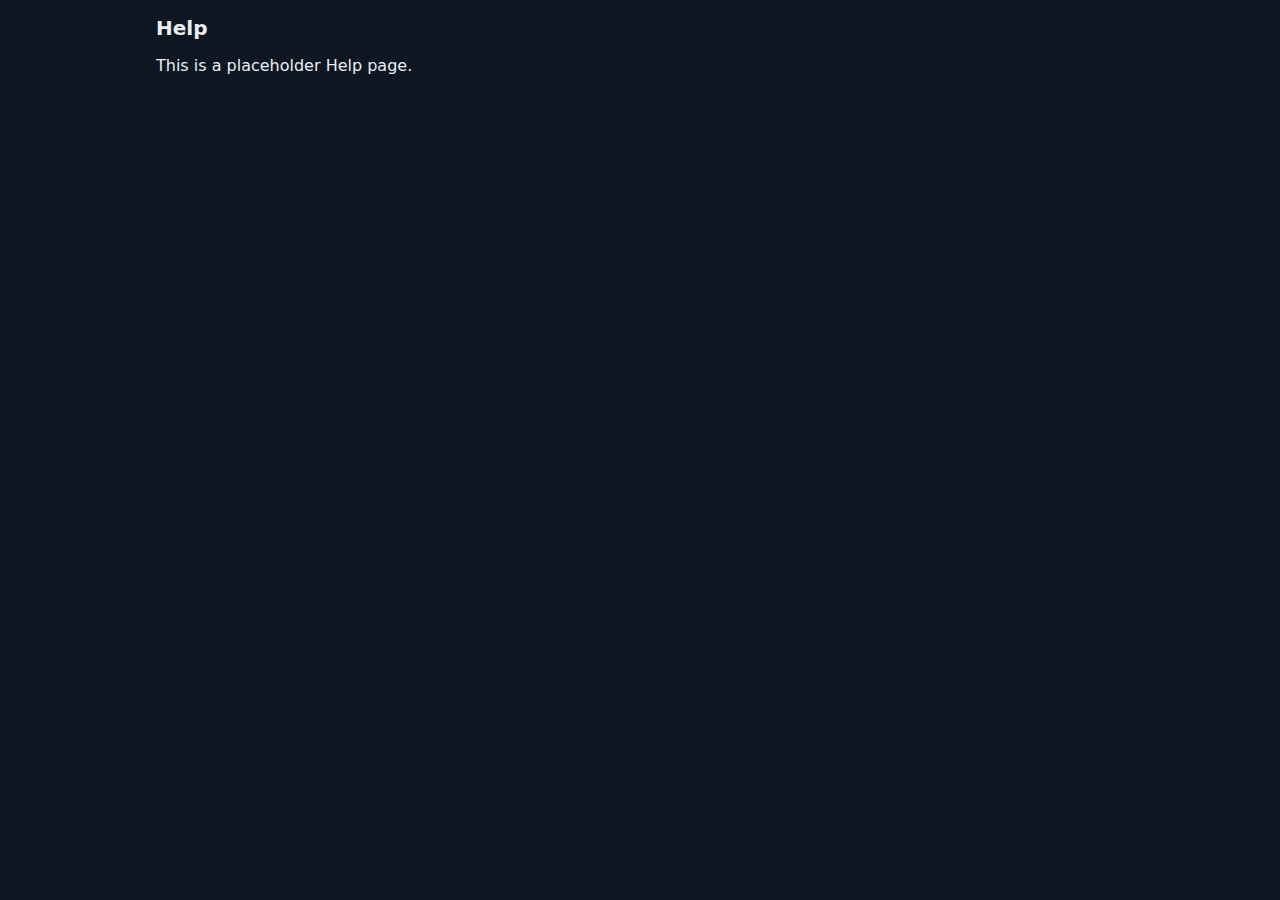
<file: templates/help.html>
<!DOCTYPE html>
<html lang="en">
<head>
  <meta charset="UTF-8">
  <meta name="viewport" content="width=device-width, initial-scale=1.0">
  <title>Help</title>
  <link rel="stylesheet" href="/static/webapp/styles.css">
</head>
<body>
  <div class="container">
    <h1>Help</h1>
    <p>This is a placeholder Help page.</p>
  </div>
  </body>
  </html>
</file>
<file: static/webapp/styles.css>
﻿:root{ --bg:#0e1621; --fg:#e9eef3; --card:#182533; --accent:#2ea6ff; --muted:#99a7b5 }
/* Light theme overrides */
.theme-light{ --bg:#f6f8fa; --fg:#0e1621; --card:#ffffff; --accent:#0b89e6; --muted:#4a5968 }
*{ box-sizing:border-box }
body{ margin:0; font-family:system-ui, -apple-system, Segoe UI, Roboto, Arial, sans-serif; background:var(--bg); color:var(--fg); transition: background-color .2s ease, color .2s ease }
.container{ max-width:1000px; margin:0 auto; padding:16px }
header{ display:flex; justify-content:space-between; align-items:center; margin-bottom:12px }
h1{ font-size:20px; margin:0 }
.layout{ display:grid; grid-template-columns: 260px 1fr; gap:16px }
.sidebar{ background:var(--card); border-radius:12px; padding:10px; max-height:65vh; overflow:auto }
.cat-list{ display:flex; flex-direction:column; gap:8px }
.cat-scroll{ scrollbar-width: thin }
.cat{ background:#1d2a3a; border-radius:10px; padding:8px 10px; cursor:pointer; display:flex; justify-content:space-between; align-items:center; border:1px solid transparent; gap:10px }
.cat .thumb{ width:28px; height:28px; border-radius:6px; object-fit:cover; background:#0b0f16; flex:0 0 28px }
.cat:hover{ border-color:#284057 }
.cat.active{ border-color:var(--accent); background:#173149 }
.cat .name{ font-size:14px; flex:1 1 auto }
.cat .count{ background:#0f1926; color:var(--muted); border-radius:8px; padding:2px 8px; font-size:12px }
.grid{ display:grid; grid-template-columns:repeat(auto-fill, minmax(180px, 1fr)); gap:12px }
.card{ margin-bottom:14px }
.card img{ width:100%; height:140px; object-fit:cover; background:#111 }
.card .content{ padding:10px; display:flex; flex-direction:column; gap:8px }
.name{ font-size:14px; line-height:1.2; min-height:34px }
.price{ color:var(--accent); font-weight:600 }
.qty{ display:flex; gap:8px; align-items:center }
.qty button{ background:#0b89e6; color:#fff; border:none; padding:6px 10px; border-radius:8px; cursor:pointer }
.qty input{ width:40px; padding:6px; text-align:center; border-radius:8px; border:1px solid #223041; background:#0f1926; color:var(--fg) }
.cart{ position:sticky; bottom:0; background:rgba(24,37,51,0.9); backdrop-filter: blur(6px); border-radius:12px; padding:12px; margin-top:12px; display:flex; flex-direction:column; gap:8px }
#comment{ width:100%; min-height:60px; border-radius:8px; border:1px solid #223041; background:#0f1926; color:var(--fg); padding:8px }
#address{ width:100%; min-height:60px; border-radius:8px; border:1px solid #223041; background:#0f1926; color:var(--fg); padding:8px }
input#whatsapp, input#email{ width:100%; border-radius:8px; border:1px solid #223041; background:#0f1926; color:var(--fg); padding:10px }
.cart-summary{ display:flex; justify-content:space-between; align-items:center; font-size:16px }
#checkout{ background:#15a05e; color:#fff; border:none; padding:12px; border-radius:10px; font-size:16px; cursor:pointer }
#checkout:disabled{ background:#29503d; cursor:not-allowed }

/* Mobile responsiveness */
@media (max-width: 768px){
  .layout{ grid-template-columns: 1fr; gap:12px }
  .sidebar{ max-height:none; padding:8px }
  .cat-list{ flex-direction:row; gap:8px }
  .cat-scroll{ overflow-x:auto; padding-bottom:6px }
  .cat{ flex-direction:row; min-width:180px }
  .card img{ height:120px }
}


/* Floating cart button */
#cartBtn{ position:fixed; right:16px; bottom:16px; z-index:1000; background:#0b89e6; color:#fff; border:none; border-radius:24px; padding:10px 14px; font-size:14px; box-shadow:0 4px 12px rgba(0,0,0,0.25);}#cartBtn:disabled{ opacity:.6 }
/* Header cart button (not floating) */
header #cartBtn, header #themeToggle{ position:static; background:#0b89e6; color:#fff; border:none; border-radius:10px; padding:8px 12px; font-size:14px; cursor:pointer }

/* Drawer cart: hidden by default, opens on demand */
.cart{ display:none; position:fixed; left:0; right:0; bottom:0; max-height:80vh; overflow:auto; border-radius:12px 12px 0 0; z-index:1200 }
.cart.open{ display:flex }

/* Sticky total bar at bottom when cart is closed */
#totalBar{ position:fixed; left:0; right:0; bottom:0; background:var(--card); color:var(--fg); padding:10px 16px; display:flex; justify-content:space-between; align-items:center; z-index:500 }
#totalBar span{ font-weight:600 }
</file>
